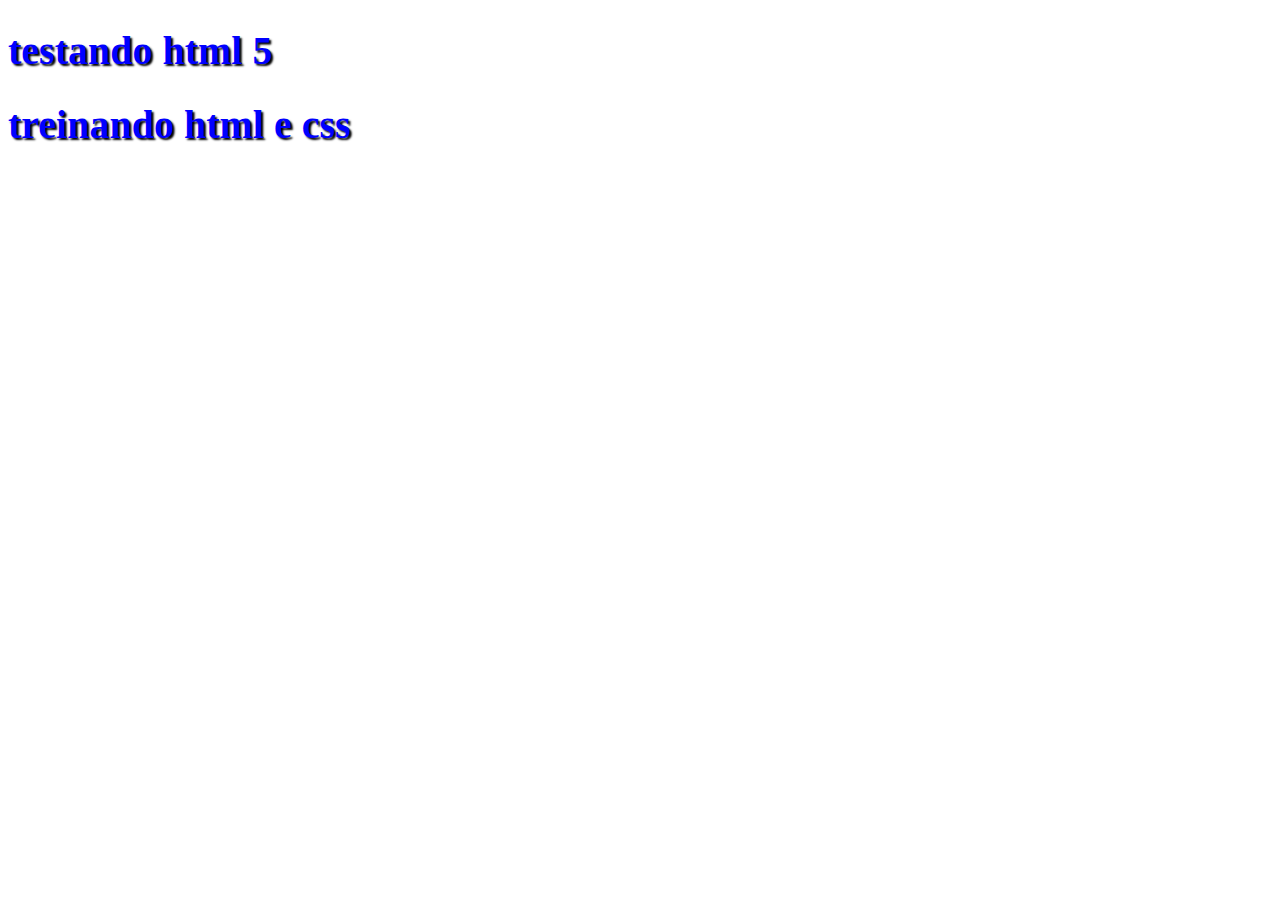
<file: teste.html>
<!DOCTYPE html>

<html lang="PT-BR">

<head>

    <meta charset="UTF-8" />

    <title>
        teste html
    </title>

    <style>
        h1 {
            font family: Arial;
            font-size: 30pt;
            color: blue;
            text-shadow: 2px 2px 2px black;
        }
    </style>

</head>


<title>

</title>

<body>

    <h1>
        testando html 5
    </h1>

    <h1>
        treinando html e css

    </h1>








</body>









</html>
</file>
